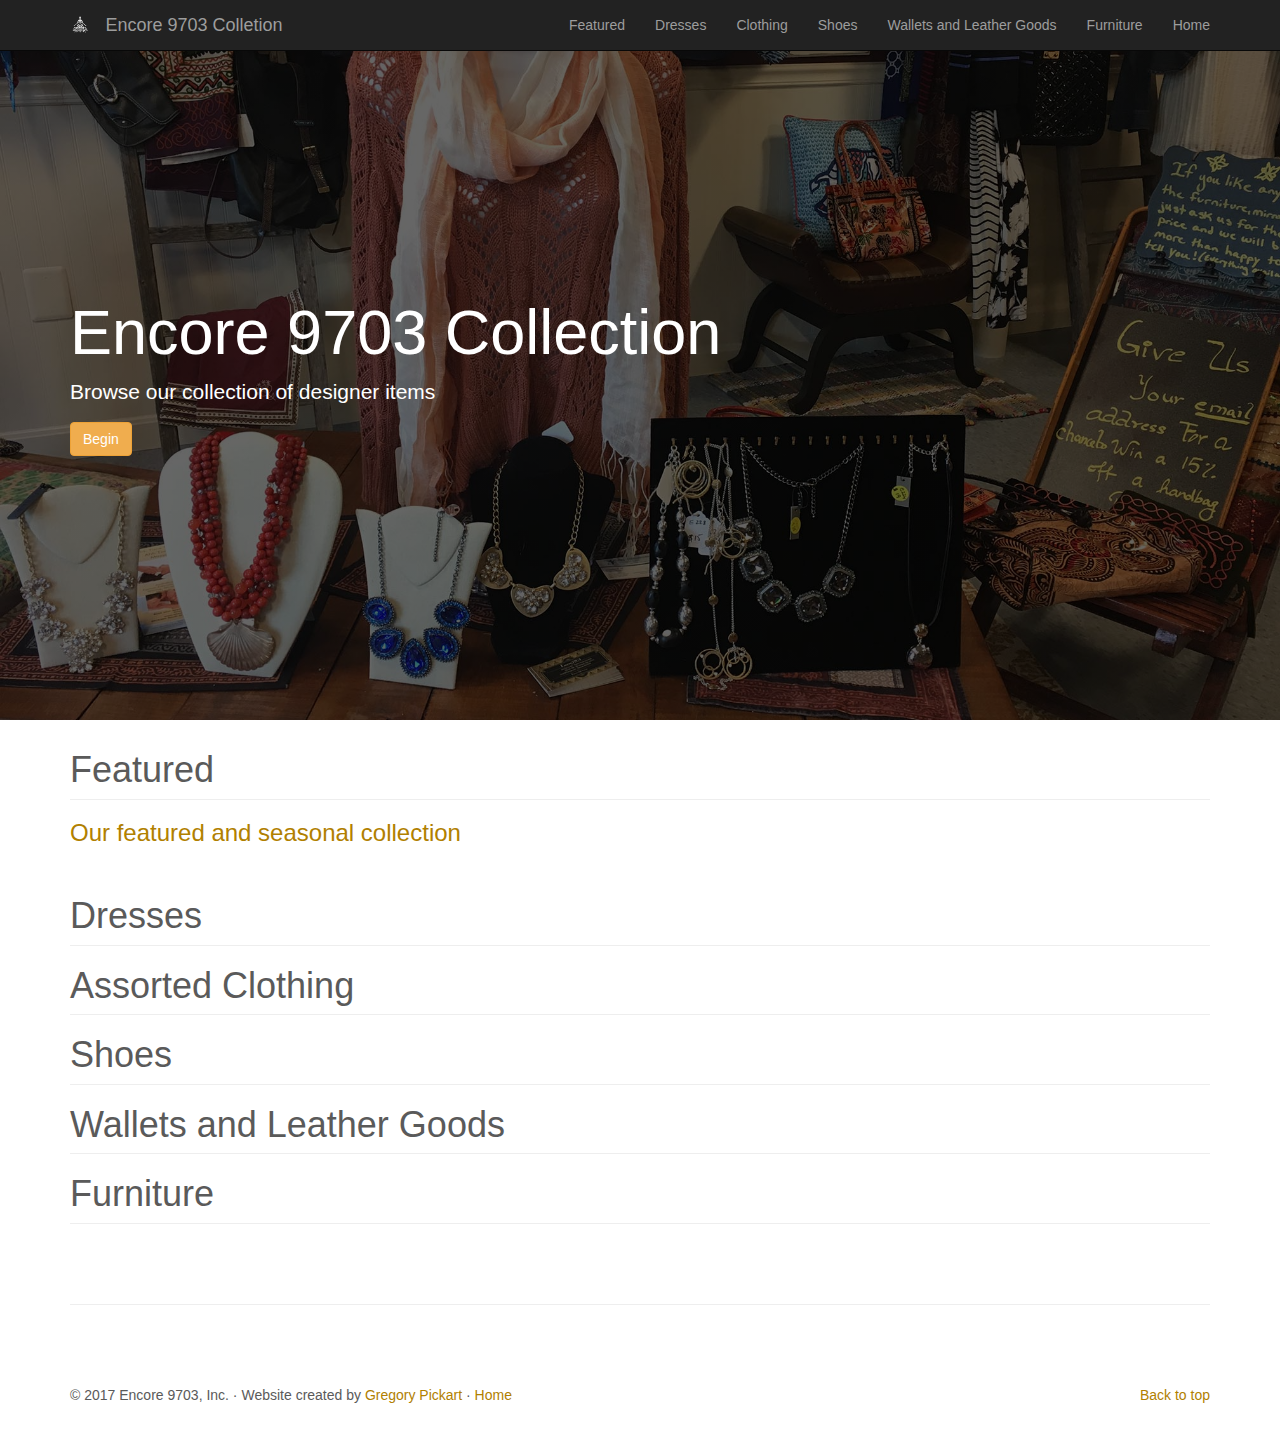
<file: collection.html>
<!DOCTYPE html>
<html lang="en">
  <head>
    <meta charset="utf-8">
    <meta http-equiv="X-UA-Compatible" content="IE=edge">
    <meta name="viewport" content="width=device-width, initial-scale=1">
    <!-- The above 3 meta tags *must* come first in the head; any other head content must come *after* these tags -->
    <meta name="description" content="The consignment store where resale goes upscale! New and gently used clothing, shoes, handbags, and accessories from designer name brands.">
    <meta name="author" content="Gregory Pickart">
    <link rel="icon" href="favicon.ico">

    <title>Encore 9703 Collection</title>

    <!-- Bootstrap core CSS -->
    <link href="css/bootstrap.min.css" rel="stylesheet">

    <!-- HTML5 shim and Respond.js for IE8 support of HTML5 elements and media queries -->
    <!--[if lt IE 9]>
      <script src="https://oss.maxcdn.com/html5shiv/3.7.3/html5shiv.min.js"></script>
      <script src="https://oss.maxcdn.com/respond/1.4.2/respond.min.js"></script>
    <![endif]-->

    <!-- Custom styles for this template -->
    <link href="carousel.css" rel="stylesheet">
  </head>
<!-- NAVBAR
================================================== -->
  <body>
    <div class="container">

        <nav class="navbar navbar-inverse bg-inverse navbar-fixed-top">
          <div class="container">
            <div class="navbar-header">
              <button type="button" class="navbar-toggle collapsed" data-toggle="collapse" data-target="#navbar" aria-expanded="false" aria-controls="navbar">
                <span class="sr-only">Toggle navigation</span>
                <span class="icon-bar"></span>
                <span class="icon-bar"></span>
                <span class="icon-bar"></span>
              </button>
              <a class="navbar-brand" href="#"><img src="images/logo.png"></a>
              <a class="navbar-brand" href="#">Encore 9703 Colletion</a>
            </div>
            <div id="navbar" class="navbar-collapse collapse">
              <ul class="nav navbar-nav navbar-right main">
                <li><a href="#featured">Featured</a></li>
                <li><a href="#dresses">Dresses</a></li>
                <li><a href="#clothing">Clothing</a></li>
                <li><a href="#shoes">Shoes</a></li>
                <li><a href="#wallets">Wallets and Leather Goods</a></li>
                <li><a href="#furniture">Furniture</a></li>
                <li><a href="index.html">Home</a></li>
              </ul>
            </div>
          </div>
        </nav>

    </div>

    <!-- Jumbotron
    ================================================== -->
    <div class="jumbotron collection">
      <div class="container">
        <h1>Encore 9703 Collection</h1>
        <p>Browse our collection of designer items</p>
        <p><a class="btn btn-warning" href="#featured" role="button">Begin</a></p>
      </div>
    </div>
    
    <!-- About Us
    ================================================== -->
    <div class="container">
      <a class="linkheader" id="featured"><h1 class="page-header" style="padding-top: 70px; margin-top: -70px;">Featured <h3 class="text-muted">Our featured and seasonal collection</h3></h1></a>
      
      <div data-accent_color="767676" data-background_color="ffffff" data-button_background_color="ffc631" data-button_text_color="000000" data-cart_button_text="Cart" data-cart_title="Your cart" data-cart_total_text="Total" data-checkout_button_text="Checkout" data-discount_notice_text="Shipping and discount codes are added at checkout." data-embed_type="cart" data-empty_cart_text="Your cart is empty." data-shop="encore9703.myshopify.com" data-sticky="true" data-text_color="000000"></div>
                <div data-background_color="ffffff" data-button_background_color="ffc631" data-button_text_color="000000" data-buy_button_out_of_stock_text="Out of Stock" data-buy_button_product_unavailable_text="Unavailable" data-buy_button_text="Buy now" data-collection_handle="handbags" data-display_size="compact" data-embed_type="collection" data-has_image="true" data-next_page_button_text="Next page" data-product_handle="" data-product_modal="true" data-product_name="" data-product_title_color="000000" data-redirect_to="modal" data-shop="encore9703.myshopify.com"></div>
                <script type="text/javascript">document.getElementById('ShopifyEmbedScript') || document.write('<script type="text/javascript" src="https://widgets.shopifyapps.com/assets/widgets/embed/client.js" id="ShopifyEmbedScript"><\/script>');</script>
      
 
    </div>
    
    <div class="container"><br><br></div>


    <!-- Collection
    ================================================== -->
    <!-- Wrap the rest of the page in another container to center all the content. -->

    <div class="container marketing">
      
      <!-- Dresses
    ================================================== -->  
      <a class="linkheader" id="dresses"><h1 class="page-header" style="padding-top: 70px; margin-top: -70px;">Dresses</h1></a>
      
      <div data-accent_color="767676" data-background_color="ffffff" data-button_background_color="ffc631" data-button_text_color="000000" data-cart_button_text="Cart" data-cart_title="Your cart" data-cart_total_text="Total" data-checkout_button_text="Checkout" data-discount_notice_text="Shipping and discount codes are added at checkout." data-embed_type="cart" data-empty_cart_text="Your cart is empty." data-shop="encore9703.myshopify.com" data-sticky="true" data-text_color="000000"></div>
                <div data-background_color="ffffff" data-button_background_color="ffc631" data-button_text_color="000000" data-buy_button_out_of_stock_text="Out of Stock" data-buy_button_product_unavailable_text="Unavailable" data-buy_button_text="Buy now" data-collection_handle="dresses" data-display_size="compact" data-embed_type="collection" data-has_image="true" data-next_page_button_text="Next page" data-product_handle="" data-product_modal="true" data-product_name="" data-product_title_color="000000" data-redirect_to="modal" data-shop="encore9703.myshopify.com"></div>
                <script type="text/javascript">document.getElementById('ShopifyEmbedScript') || document.write('<script type="text/javascript" src="https://widgets.shopifyapps.com/assets/widgets/embed/client.js" id="ShopifyEmbedScript"><\/script>');</script>
      
      <!-- Clothing
    ================================================== -->      
      <a class="linkheader" id="clothing"><h1 class="page-header" style="padding-top: 70px; margin-top: -70px;">Assorted Clothing</h1></a>

          <div data-accent_color="767676" data-background_color="ffffff" data-button_background_color="ffc631" data-button_text_color="000000" data-cart_button_text="Cart" data-cart_title="Your cart" data-cart_total_text="Total" data-checkout_button_text="Checkout" data-discount_notice_text="Shipping and discount codes are added at checkout." data-embed_type="cart" data-empty_cart_text="Your cart is empty." data-shop="encore9703.myshopify.com" data-sticky="true" data-text_color="000000"></div>
          <div data-background_color="ffffff" data-button_background_color="ffc631" data-button_text_color="000000" data-buy_button_out_of_stock_text="Out of Stock" data-buy_button_product_unavailable_text="Unavailable" data-buy_button_text="Buy now" data-collection_handle="clothing" data-display_size="compact" data-embed_type="collection" data-has_image="true" data-next_page_button_text="Next page" data-product_handle="" data-product_modal="true" data-product_name="" data-product_title_color="000000" data-redirect_to="modal" data-shop="encore9703.myshopify.com"></div>
          <script type="text/javascript">document.getElementById('ShopifyEmbedScript') || document.write('<script type="text/javascript" src="https://widgets.shopifyapps.com/assets/widgets/embed/client.js" id="ShopifyEmbedScript"><\/script>');</script>

      
      <!-- Shoes
    ================================================== -->      
        <a class="linkheader" id="shoes"><h1 class="page-header" style="padding-top: 70px; margin-top: -70px;">Shoes</h1></a>

            <div data-accent_color="767676" data-background_color="ffffff" data-button_background_color="ffc631" data-button_text_color="000000" data-cart_button_text="Cart" data-cart_title="Your cart" data-cart_total_text="Total" data-checkout_button_text="Checkout" data-discount_notice_text="Shipping and discount codes are added at checkout." data-embed_type="cart" data-empty_cart_text="Your cart is empty." data-shop="encore9703.myshopify.com" data-sticky="true" data-text_color="000000"></div>
            <div data-background_color="ffffff" data-button_background_color="ffc631" data-button_text_color="000000" data-buy_button_out_of_stock_text="Out of Stock" data-buy_button_product_unavailable_text="Unavailable" data-buy_button_text="Buy now" data-collection_handle="shoes" data-display_size="compact" data-embed_type="collection" data-has_image="true" data-next_page_button_text="Next page" data-product_handle="" data-product_modal="true" data-product_name="" data-product_title_color="000000" data-redirect_to="modal" data-shop="encore9703.myshopify.com"></div>
            <script type="text/javascript">document.getElementById('ShopifyEmbedScript') || document.write('<script type="text/javascript" src="https://widgets.shopifyapps.com/assets/widgets/embed/client.js" id="ShopifyEmbedScript"><\/script>');</script>
      
      <!-- Wallets
    ================================================== -->      
        <a class="linkheader" id="wallets"><h1 class="page-header" style="padding-top: 70px; margin-top: -70px;">Wallets and Leather Goods</h1></a>

            <div data-accent_color="767676" data-background_color="ffffff" data-button_background_color="ffc631" data-button_text_color="000000" data-cart_button_text="Cart" data-cart_title="Your cart" data-cart_total_text="Total" data-checkout_button_text="Checkout" data-discount_notice_text="Shipping and discount codes are added at checkout." data-embed_type="cart" data-empty_cart_text="Your cart is empty." data-shop="encore9703.myshopify.com" data-sticky="true" data-text_color="000000"></div>
            <div data-background_color="ffffff" data-button_background_color="ffc631" data-button_text_color="000000" data-buy_button_out_of_stock_text="Out of Stock" data-buy_button_product_unavailable_text="Unavailable" data-buy_button_text="Buy now" data-collection_handle="womens-wallets-and-leather-goods" data-display_size="compact" data-embed_type="collection" data-has_image="true" data-next_page_button_text="Next page" data-product_handle="" data-product_modal="true" data-product_name="" data-product_title_color="000000" data-redirect_to="modal" data-shop="encore9703.myshopify.com"></div>
            <script type="text/javascript">document.getElementById('ShopifyEmbedScript') || document.write('<script type="text/javascript" src="https://widgets.shopifyapps.com/assets/widgets/embed/client.js" id="ShopifyEmbedScript"><\/script>');</script>
      
      <!-- Furniture
    ================================================== -->  
        <a class="linkheader" id="furniture"><h1 class="page-header" style="padding-top: 70px; margin-top: -70px;">Furniture</h1></a>

            <div data-accent_color="767676" data-background_color="ffffff" data-button_background_color="ffc631" data-button_text_color="000000" data-cart_button_text="Cart" data-cart_title="Your cart" data-cart_total_text="Total" data-checkout_button_text="Checkout" data-discount_notice_text="Shipping and discount codes are added at checkout." data-embed_type="cart" data-empty_cart_text="Your cart is empty." data-shop="encore9703.myshopify.com" data-sticky="true" data-text_color="000000"></div>
            <div data-background_color="ffffff" data-button_background_color="ffc631" data-button_text_color="000000" data-buy_button_out_of_stock_text="Out of Stock" data-buy_button_product_unavailable_text="Unavailable" data-buy_button_text="Buy now" data-collection_handle="furniture" data-display_size="compact" data-embed_type="collection" data-has_image="true" data-next_page_button_text="Next page" data-product_handle="" data-product_modal="true" data-product_name="" data-product_title_color="000000" data-redirect_to="modal" data-shop="encore9703.myshopify.com"></div>
            <script type="text/javascript">document.getElementById('ShopifyEmbedScript') || document.write('<script type="text/javascript" src="https://widgets.shopifyapps.com/assets/widgets/embed/client.js" id="ShopifyEmbedScript"><\/script>');</script>

        <hr class="featurette-divider">


      <!-- FOOTER -->
      <footer>
        <p class="pull-right"><a href="#">Back to top</a></p>
        <p>&copy; 2017 Encore 9703, Inc. &middot; Website created by <a href="http://gregpickart.xyz">Gregory Pickart</a> &middot; <a href="index.html">Home</a></p>
      </footer>

    </div><!-- /.container -->


    <!-- Bootstrap core JavaScript
    ================================================== -->
    <!-- Placed at the end of the document so the pages load faster -->
    <script src="https://ajax.googleapis.com/ajax/libs/jquery/1.12.4/jquery.min.js"></script>
    <script>window.jQuery || document.write('<script src="js/vendor/jquery.min.js"><\/script>')</script>
    <script src="js/bootstrap.min.js"></script>
  </body>
</html>
</file>
<file: carousel.css>
/* GLOBAL STYLES
-------------------------------------------------- */
/* Padding below the footer and lighter body text */

body {
  padding-bottom: 40px;
  color: #5a5a5a;
}


/* NAVBAR CUSTOMIZATIONS
-------------------------------------------------- */

/* Special class on .container surrounding .navbar, used for positioning it into place. */
.navbar-wrapper {
  position: absolute;
  top: 0;
  right: 0;
  left: 0;
  z-index: 20;
}

/* Flip around the padding for proper display in narrow viewports */
.navbar-wrapper > .container {
  padding-right: 0;
  padding-left: 0;
}
.navbar-wrapper .navbar {
  padding-right: 15px;
  padding-left: 15px;
}
.navbar-wrapper .navbar .container {
  width: auto;
}


/* OTHER CUSTOMIZATIONS
-------------------------------------------------- */

/* Carousel base class */
.carousel {
  height: 600px;
  margin-bottom: 60px;
}
/* Since positioning the image, we need to help out the caption */
.carousel-caption {
  z-index: 10;
}

/* Declare heights because of positioning of img element */
.carousel .item {
  height: 600px;
  background-color: #777;
}
.carousel-inner > .item > img {
  position: absolute;
  top: 0;
  left: 0;
  min-width: 100%;
}

.jumbotron {
  height: 80vh;
  background: linear-gradient(rgba(0, 0, 0, 0.6),rgba(0, 0, 0, 0.6)), url(images/encore-1.jpg) no-repeat center center;
  background-size: cover;

}

.jumbotron.collection {
  height: 80vh;
  background: linear-gradient(rgba(0, 0, 0, 0.6),rgba(0, 0, 0, 0.6)), url(images/Collection/IMG_3408.JPG) no-repeat center center;
  background-size: cover;

}

.jumbotron h1 {
  margin-top: 250px;
  color: white;
}

.jumbotron p {
  color: white;
}

.navbar-brand img {
  height: 100%;
}

.text-muted {
  color: #b18000;
}

.browse {
  display: block; 
  width: 175px;
  margin: auto;
}

a.linkheader {
  color: inherit;
  text-decoration: inherit;
}

.list-unstyled a,
footer a {
  text-decoration: none;
  color: #b18000;
  -moz-transition: color .2s;
  -webkit-transition: color .2s;
  -ms-transition: color .2s;
  transition: color .2s;
}

.list-unstyled a:active,
.list-unstyled a:hover,
footer a:active,
footer a:hover {
  text-decoration: none;
  color: inherit;
}

#map {
  width: 100%;
  height: 500px;
  pointer-events: none;
}

/* MARKETING CONTENT
-------------------------------------------------- */

/* Center align the text within the three columns below the carousel */
.marketing .col-lg-4 {
  margin-bottom: 20px;
  text-align: center;
}
.marketing h2 {
  font-weight: normal;
}
.marketing .col-lg-4 p {
  margin-right: 10px;
  margin-left: 10px;
}


/* Featurettes
------------------------- */

.featurette-divider {
  margin: 80px 0; /* Space out the Bootstrap <hr> more */
}

/* Thin out the marketing headings */
.featurette-heading {
  font-weight: 300;
  line-height: 1;
  letter-spacing: -1px;
}


/* RESPONSIVE CSS
-------------------------------------------------- */

@media (min-width: 768px) {
  /* Navbar positioning foo */
  .navbar-wrapper {
    margin-top: 20px;
  }
  .navbar-wrapper .container {
    padding-right: 15px;
    padding-left: 15px;
  }
  .navbar-wrapper .navbar {
    padding-right: 0;
    padding-left: 0;
  }

  /* The navbar becomes detached from the top, so we round the corners */
  .navbar-wrapper .navbar {
    border-radius: 4px;
  }

  /* Bump up size of carousel content */
  .carousel-caption p {
    margin-bottom: 20px;
    font-size: 21px;
    line-height: 1.4;
  }

  .featurette-heading {
    font-size: 50px;
  }
}

@media (min-width: 992px) {
  .featurette-heading {
    margin-top: 120px;
  }
}
</file>
